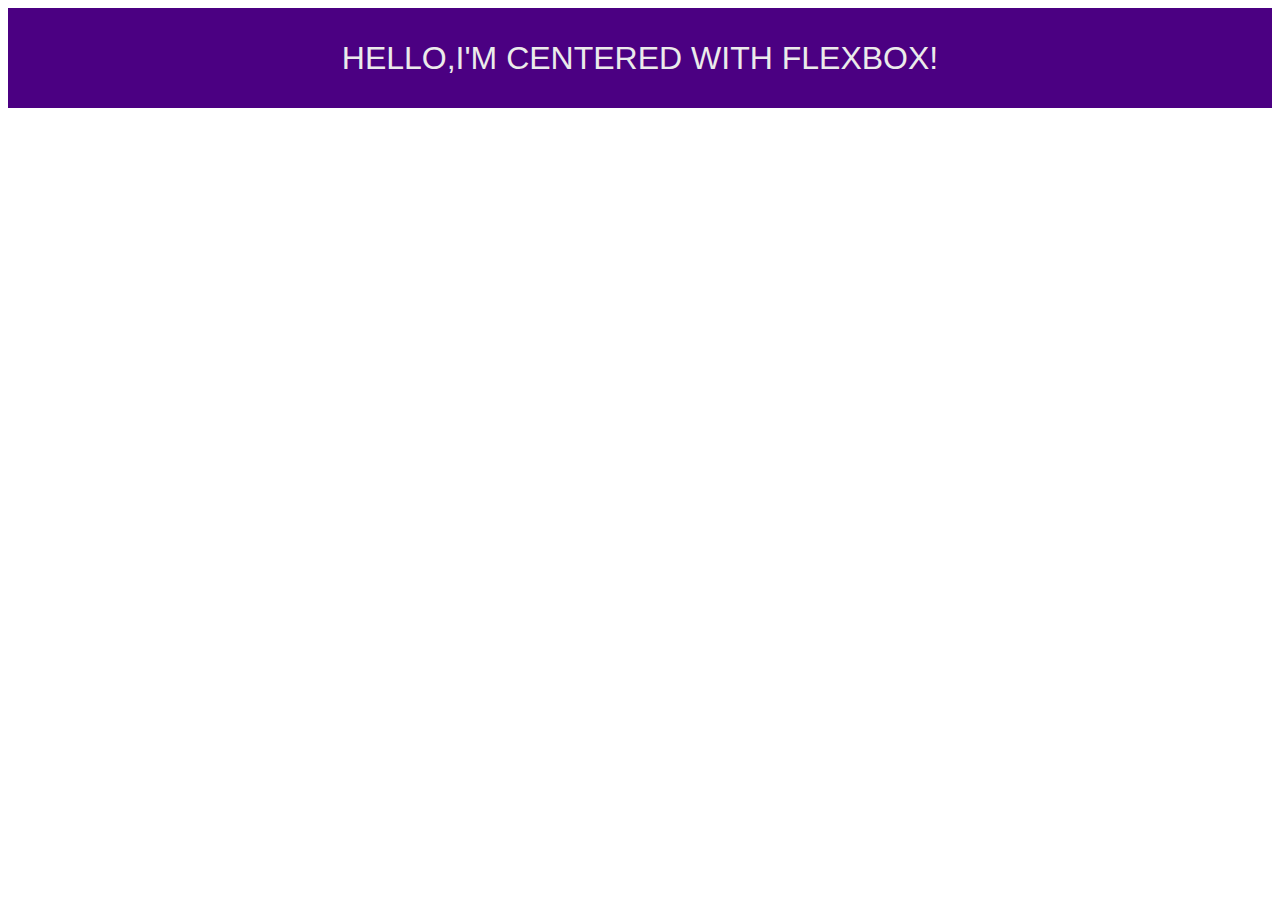
<file: src/main/resources/templates/index.html>
<!DOCTYPE html>
<html lang="en">
<head>
    <meta charset="UTF-8">
    <title>首页</title>
    <style>
        .CenterMe{
            background-color: indigo;
            color: #ebebeb;
            font-family: 'Oswald', sans-serif;
            font-size: 2rem;
            text-transform: uppercase;
            height: 100px;
            display: flex;
            align-items: center;
            justify-content: center;
        }
    </style>
</head>
<body>
    <div class="CenterMe">
        Hello,I'm centered with Flexbox!
    </div>
</body>
</html>
</file>
